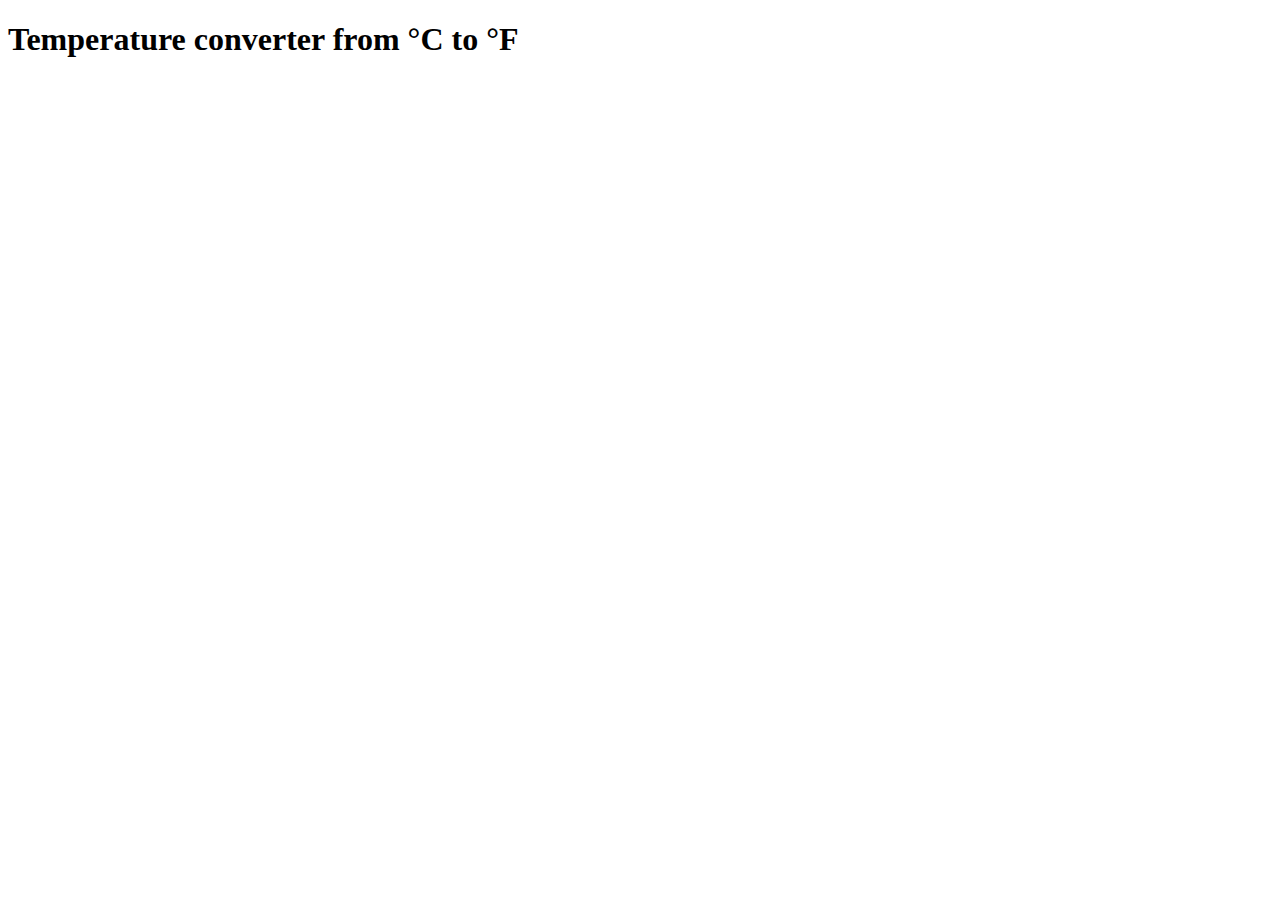
<file: TASKS_S3/1.html>
<!-- 1. Необходимо создать html-страницу с названием 1.html, в которой подключить файл 1.js 
    (его тоже необходимо создать рядом с html-файлом) -->

<!DOCTYPE html>
<html lang="en">

<head>
    <meta charset="UTF-8">
    <meta http-equiv="X-UA-Compatible" content="IE=edge">
    <meta name="viewport" content="width=device-width, initial-scale=1.0">
    <title>Temperature converter</title>
    <meta name="aythor" content="Oleg L©">
    <script src="1.js" defer></script>
</head>

<body>
    <h1>Temperature converter from °C to °F</h1>
  
</body>

</html>
</file>
